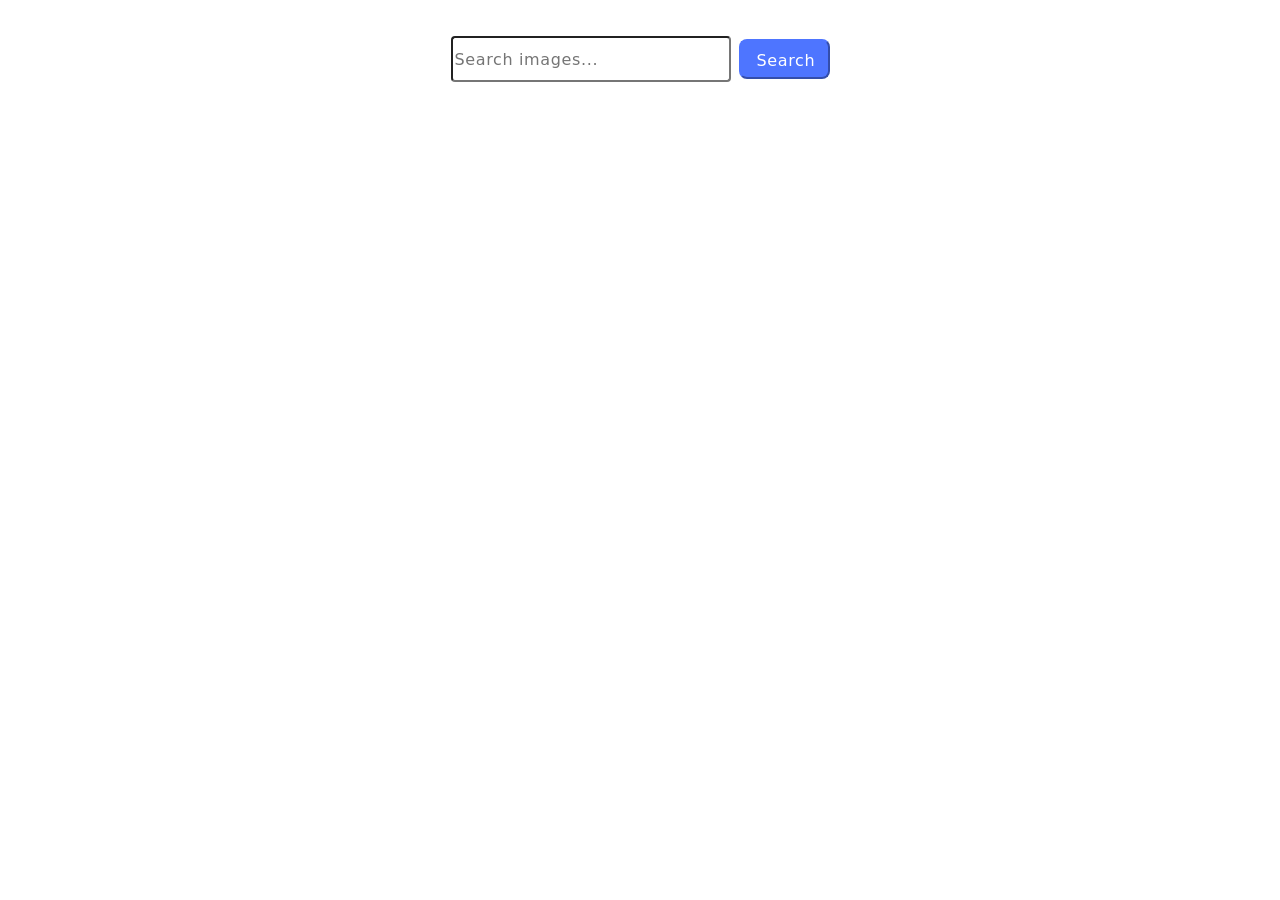
<file: src/index.html>
<!DOCTYPE html>
<html lang="en">
  <head>
    <meta charset="UTF-8" />
    <link rel="icon" type="image/svg+xml" href="/favicon.svg" />
    <meta name="viewport" content="width=device-width, initial-scale=1.0" />
    <title>Vanilla App Template</title>
    <link rel="stylesheet" href="./css/styles.css" />
  </head>
  <body>
    <main>
      <form class="form">
        <label>
          <input
            type="text"
            name="search-text"
            placeholder="Search images..."
            required
          />
        </label>
        <button type="submit">Search</button>
      </form>
      <ul class="gallery"></ul>

      <span class="loader hidden"></span>
      <button class="load-more hidden">Load More</button>
    </main>

    <script type="module" src="./main.js"></script>
  </body>
</html>
</file>
<file: src/css/styles.css>
/**
  |============================
  | include css partials with
  | default @import url()
  |============================
*/
/* Common styles */
@import url('./reset.css');
@import url('./base.css');
@import url('./container.css');
@import url('./animations.css');

/* Sections style */
@import url('./header.css');
@import url('./vite-promo.css');
@import url('./badges.css');
@import url('./back-link.css');
@import url('./footer.css');

.form {
  display: flex;
  align-items: center;
  justify-content: center;
  margin-top: 36px;
  gap: 8px;
}

input {
  border-radius: 4px;
  width: 272px;
  height: 40px;
  background: #fff;
  font-family: var(--font-family);
  font-weight: 400;
  font-size: 16px;
  line-height: 150%;
  letter-spacing: 0.04em;
  color: #808080;
}

button {
  font-family: var(--font-family);
  font-weight: 500;
  font-size: 16px;
  line-height: 150%;
  letter-spacing: 0.04em;
  color: #fff;
  border-radius: 8px;
  padding: 8px 16px;
  width: 91px;
  height: 40px;
  background: #4e75ff;
  border-color: #4e75ff;
}

.gallery {
  display: grid;
  grid-template-columns: repeat(3, 1fr);
  gap: 24px;
  padding: 0;
  list-style: none;
  margin-top: 32px;
}

.gallery__link {
  display: block;
  overflow: hidden;
  position: relative;
  border: 1px solid #808080;
}

.gallery__image {
  width: 100%;
  height: 200px;
  object-fit: cover;
  transition: transform 0.3s ease;
  display: block;
}

.gallery__link:hover .gallery__image {
  transform: scale(1.05);
}

.info {
  display: flex;
  justify-content: space-between;
  gap: 8px;
  padding: 8px;
  background: #fff;
  border-top: 1px solid #eee;
  font-family: var(--font-family);
  font-size: 14px;
  line-height: 1.4;
  color: #333;
}

.info-item {
  display: flex;
  flex-direction: column;
  align-items: center;
  flex: 1;
}

.info-item span {
  font-weight: 600;
}

.info p {
  margin: 0;
  flex: 1;
  text-align: center;
}

.loader {
  border: 6px solid #f3f3f3;
  border-top: 6px solid #3498db;
  border-radius: 50%;
  width: 40px;
  height: 40px;
  animation: spin 1s linear infinite;
  margin: 20px auto;
  display: block;
}

.hidden {
  display: none !important;
}

@keyframes spin {
  0% {
    transform: rotate(0deg);
  }
  100% {
    transform: rotate(360deg);
  }
}

.load-more {
  font-family: var(--font-family);
  font-weight: 500;
  font-size: 16px;
  line-height: 150%;
  letter-spacing: 0.04em;
  color: #fff;
  border-radius: 8px;
  padding: 8px 16px;
  width: 125px;
  height: 40px;
  background: #4e75ff;
  border-color: #4e75ff;
  margin: 32px auto;
  display: block;
  text-align: center;
  cursor: pointer;
}
</file>
